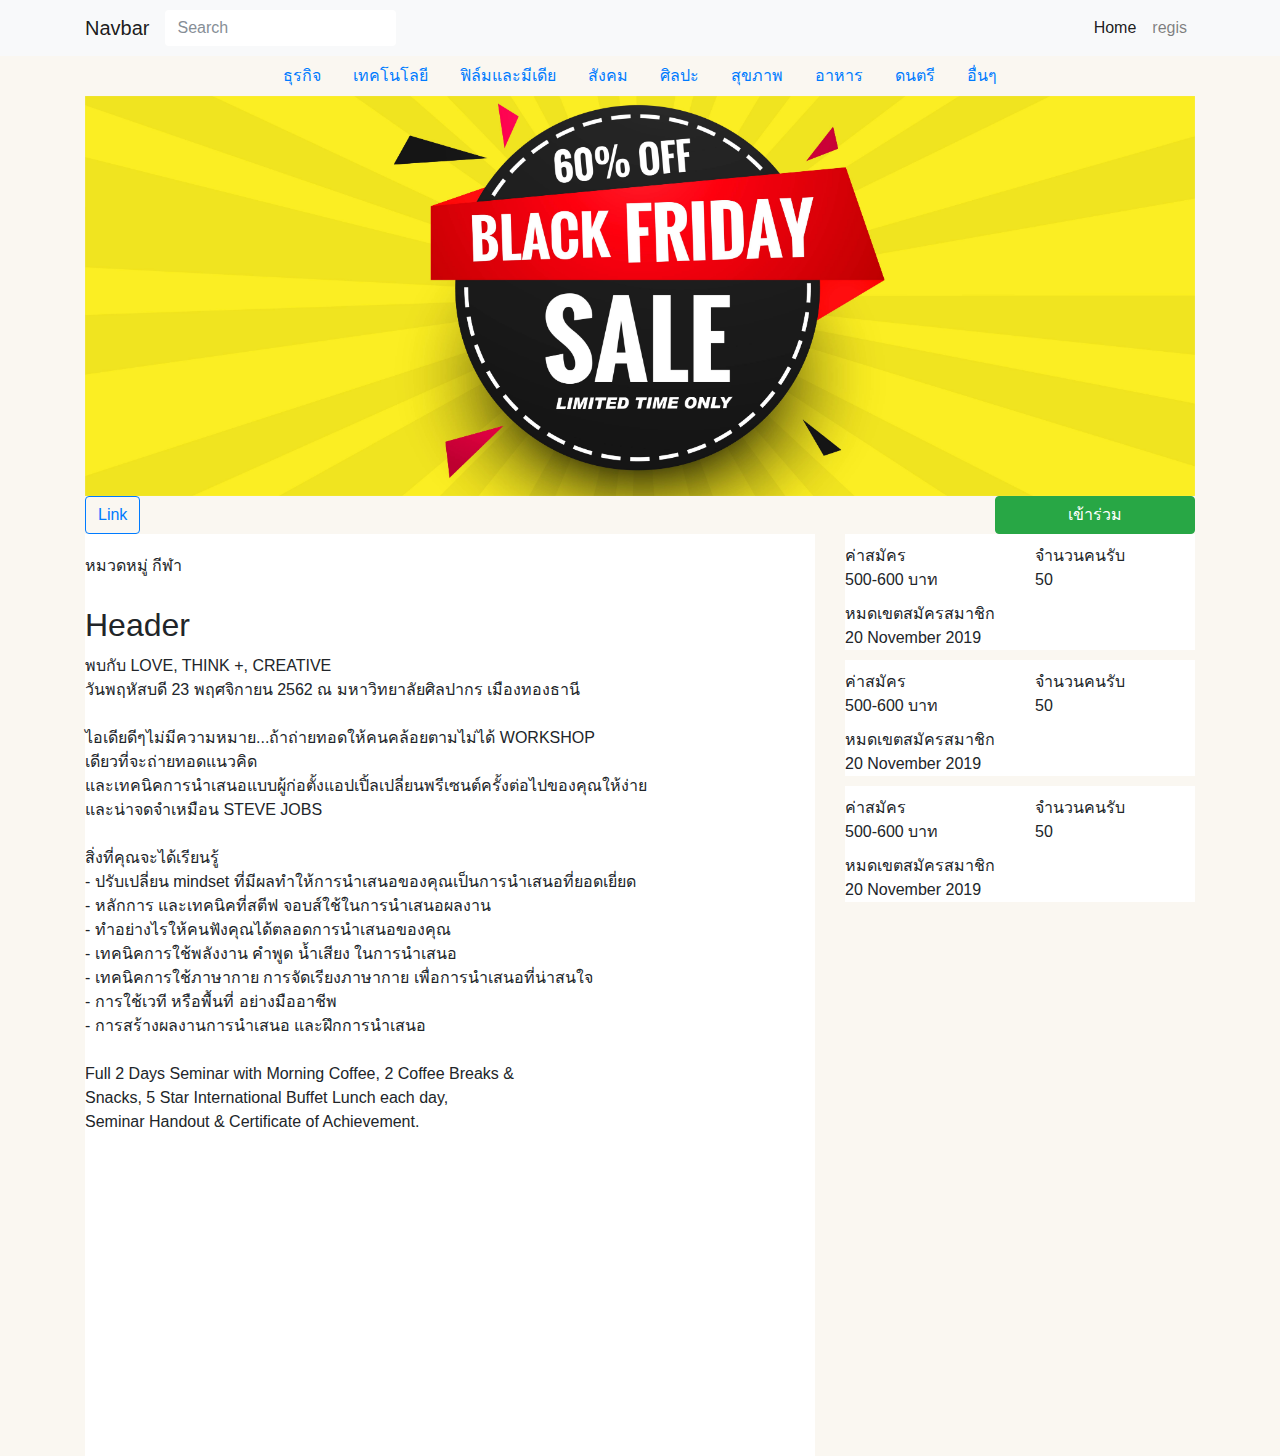
<file: detail.html>
<!DOCTYPE html>
<html lang="en">
<head>
	<meta charset="UTF-8">
	<title>Detail</title>
	<meta charset="utf-8">
	<meta name="viewport" content="width=device-width, initial-scale=1, shrink-to-fit=no">
	<link rel="stylesheet" type="text/css" href="./css/bootstrap.css">
	<link rel="stylesheet" type="text/css" href="./css/style.css">
	<link rel="stylesheet" type="text/css" href="./css/main.css">
</head>
<body  style="background-color: #FAF7F1;">
	
		<nav class="navbar navbar-expand-lg navbar-light bg-light">
			<div class="container">
				  <a class="navbar-brand" href="#">Navbar</a>
				  <button class="navbar-toggler" type="button" data-toggle="collapse" data-target="#navbarSupportedContent" aria-controls="navbarSupportedContent" aria-expanded="false" aria-label="Toggle navigation">
				    <span class="navbar-toggler-icon"></span>
				  </button>

				  <div class="collapse navbar-collapse" id="navbarSupportedContent">

				    <form class="form-inline my-2 my-lg-0">
				      <input class="form-control mr-sm-2" type="search" placeholder="Search" aria-label="Search">
				    </form>

				    <ul class="navbar-nav mr-auto justify-content-end" style="width: 100%">
				      <li class="nav-item active">
				        <a class="nav-link" href="index.html">Home</a>
				      </li>
				      <li class="nav-item">
				        <a class="nav-link" href="regis.html">regis <span class="sr-only">(current)</span></a>
				      </li>
				    </ul>
				  </div> 
		  	</div>
		</nav>

		<div class="container">
			<ul class="nav justify-content-center">
			  <li class="nav-item">
			    <a class="nav-link active" href="#">ธุรกิจ</a>
			  </li>
			  <li class="nav-item">
			    <a class="nav-link" href="#">เทคโนโลยี</a>
			  </li>
			  <li class="nav-item">
			    <a class="nav-link" href="#">ฟิล์มและมีเดีย</a>
			  </li>
			  <li class="nav-item">
			    <a class="nav-link" href="#">สังคม</a>
			  </li>
			  <li class="nav-item">
			    <a class="nav-link" href="#">ศิลปะ</a>
			  </li>
			  <li class="nav-item">
			    <a class="nav-link" href="#">สุขภาพ</a>
			  </li>
			  <li class="nav-item">
			    <a class="nav-link" href="#">อาหาร</a>
			  </li>
			  <li class="nav-item">
			    <a class="nav-link" href="#">ดนตรี</a>
			  </li>
			  <li class="nav-item">
			    <a class="nav-link" href="#">อื่นๆ</a>
			  </li>
			</ul>

			<img src="img/img_1.jpg" class="img-fluid" alt="Responsive image">

			<div class="row">
				<div class="col col-sm-12 workshop-layout">
					<button type="button" class="btn btn-outline-primary">Link</button>
					<button type="button" class="btn btn-success" style="width: 200px; float: right;">เข้าร่วม</button>
				</div>

				<div class="col col-sm-8 workshop-layout">
					<div class="workshop-box" style="background-color: white;">
							<div class="row workshop">
								<div class="col col-sm-12" style="margin-top: 20px;">
									<label>หมวดหมู่ <span>กีฬา</span></label>
								</div>

								<div class="col col-sm-12" style="margin-top: 20px;">
									<h2>Header</h2>
								</div>

								<div class="col col-sm-12" style="margin-top: 10px;">
									<p>พบกับ LOVE, THINK +, CREATIVE</p>
									<p>วันพฤหัสบดี 23 พฤศจิกายน 2562 ณ มหาวิทยาลัยศิลปากร เมืองทองธานี</p>
									<br>
									<p>ไอเดียดีๆไม่มีความหมาย...ถ้าถ่ายทอดให้คนคล้อยตามไม่ได้ WORKSHOP</p> 
									<p>เดียวที่จะถ่ายทอดแนวคิด </p>
									<p>และเทคนิคการนำเสนอแบบผู้ก่อตั้งแอปเปิ้ลเปลี่ยนพรีเซนต์ครั้งต่อไปของคุณให้ง่าย</p>
									<p>และน่าจดจำเหมือน STEVE JOBS</p>
									<br>
									<p>สิ่งที่คุณจะได้เรียนรู้</p>
									<p>- ปรับเปลี่ยน mindset ที่มีผลทำให้การนำเสนอของคุณเป็นการนำเสนอที่ยอดเยี่ยด</p>
									<p>- หลักการ และเทคนิคที่สตีฟ จอบส์ใช้ในการนำเสนอผลงาน</p>
									<p>- ทำอย่างไรให้คนฟังคุณได้ตลอดการนำเสนอของคุณ</p>
									<p>- เทคนิคการใช้พลังงาน คำพูด น้ำเสียง ในการนำเสนอ</p>
									<p>- เทคนิคการใช้ภาษากาย การจัดเรียงภาษากาย เพื่อการนำเสนอที่น่าสนใจ</p>
									<p>- การใช้เวที หรือพื้นที่ อย่างมืออาชีพ</p>
								    <p> - การสร้างผลงานการนำเสนอ และฝึกการนำเสนอ</p>
								    <br>
									<p>Full 2 Days Seminar with Morning Coffee, 2 Coffee Breaks &</p><p>Snacks, 5 Star International Buffet Lunch each day, </p>
									<p>Seminar Handout & Certificate of Achievement.</p>
									 
									 <div class="text-center workshop-layout">
										 <iframe width="420" height="315"
											src="https://www.youtube.com/embed/tgbNymZ7vqY">
										 </iframe>
									 </div>
								</div>
							</div>
					</div>
				</div>

				<div class="col col-sm-4 workshop-layout">
					<div class="workshop-box" style="background-color: white;">
						<div class="row workshop">
							<div class="col col-sm-6" style="margin-top: 10px;">
								<p>ค่าสมัคร</p>
								<p>500-600 บาท</p>
							</div>
							<div class="col col-sm-6" style="margin-top: 10px;">
								<p>จำนวนคนรับ</p>
								<p>50</p>
							</div>
							<div class="col col-sm-12" style="margin-top: 10px;">
								<p>หมดเขตสมัครสมาชิก</p>
								<p>20 November 2019</p>
							</div>
						</div>
						
					</div>

					<div class="workshop-box" style="background-color: white; margin-top: 10px;">
						<div class="row workshop">
							<div class="col col-sm-6" style="margin-top: 10px;">
								<p>ค่าสมัคร</p>
								<p>500-600 บาท</p>
							</div>
							<div class="col col-sm-6" style="margin-top: 10px;">
								<p>จำนวนคนรับ</p>
								<p>50</p>
							</div>
							<div class="col col-sm-12" style="margin-top: 10px;">
								<p>หมดเขตสมัครสมาชิก</p>
								<p>20 November 2019</p>
							</div>
						</div>
						
					</div>

					<div class="workshop-box" style="background-color: white; margin-top: 10px;">
						<div class="row workshop">
							<div class="col col-sm-6" style="margin-top: 10px;">
								<p>ค่าสมัคร</p>
								<p>500-600 บาท</p>
							</div>
							<div class="col col-sm-6" style="margin-top: 10px;">
								<p>จำนวนคนรับ</p>
								<p>50</p>
							</div>
							<div class="col col-sm-12" style="margin-top: 10px;">
								<p>หมดเขตสมัครสมาชิก</p>
								<p>20 November 2019</p>
							</div>
						</div>
						
					</div>
				</div>
			</div>
			
		</div>
			 <!-- Optional JavaScript -->
    <!-- jQuery first, then Popper.js, then Bootstrap JS -->
    <script src="https://code.jquery.com/jquery-3.2.1.slim.min.js" integrity="sha384-KJ3o2DKtIkvYIK3UENzmM7KCkRr/rE9/Qpg6aAZGJwFDMVNA/GpGFF93hXpG5KkN" crossorigin="anonymous"></script>
    <script src="https://cdnjs.cloudflare.com/ajax/libs/popper.js/1.12.9/umd/popper.min.js" integrity="sha384-ApNbgh9B+Y1QKtv3Rn7W3mgPxhU9K/ScQsAP7hUibX39j7fakFPskvXusvfa0b4Q" crossorigin="anonymous"></script>
    <script src="https://maxcdn.bootstrapcdn.com/bootstrap/4.0.0/js/bootstrap.min.js" integrity="sha384-JZR6Spejh4U02d8jOt6vLEHfe/JQGiRRSQQxSfFWpi1MquVdAyjUar5+76PVCmYl" crossorigin="anonymous"></script>
</body>

</html>
</file>
<file: css/style.css>
.modal {
    display: none; /* Hidden by default */
    position: fixed; /* Stay in place */
    z-index: 1; /* Sit on top */
    padding-top: 100px; /* Location of the box */
    left: 0;
    top: 0;
    width: 100%; /* Full width */
    height: 100%; /* Full height */
    overflow: auto; /* Enable scroll if needed */
    background-color: rgb(0,0,0); /* Fallback color */
    background-color: rgba(0,0,0,0.4); /* Black w/ opacity */
}

/* Modal Content */
.modal-content {
    background-color: #fefefe;
    margin: auto;
    padding: 20px;
    border: 1px solid #888;
    width: 80%;
    color: black;
}

/* The Close Button */
.close {
    color: black;
    float: right;
    font-size: 28px;
    font-weight: bold;
    text-align: right;
}

.close:hover,
.close:focus {
    color: #000;
    text-decoration: none;
    cursor: pointer;
}

.box-image {
	width: 50%;
	height: 85%;
}

.box-staff {
	text-align: right;
	margin-top: 10px;
}
.box2 {
	margin-top: 20px;
}

.box2 .box-search {
	text-align: center;
}
.box2 .box-search img {
	max-width: 20px;
	max-height: 20px;
	width: 100%;
	height: 100%;
}

.bootstrap-select .bs-ok-default::after {
    width: 495px;
    height: 35px;
    border-width: 0 0.1em 0.1em 0;
    transform: rotate(45deg) translateY(0.5rem);
}
</file>
<file: css/main.css>
/*//////////////////////////////////////////////////////////////////
[ FONT ]*/


@font-face {
  font-family: Montserrat-Regular;
  src: url('../fonts/montserrat/Montserrat-Regular.ttf'); 
}

@font-face {
  font-family: Montserrat-Medium;
  src: url('../fonts/montserrat/Montserrat-Medium.ttf'); 
}

/*//////////////////////////////////////////////////////////////////
[ RESTYLE TAG ]*/
* {
	margin: 0px; 
	padding: 0px; 
	box-sizing: border-box;
}

body, html {
	height: 100%;
	font-family: sans-serif;
}

/* ------------------------------------ */
a {
	margin: 0px;
	transition: all 0.4s;
	-webkit-transition: all 0.4s;
  -o-transition: all 0.4s;
  -moz-transition: all 0.4s;
}



a:focus {
	outline: none !important;
}

a:hover {
	text-decoration: none;
}

/* ------------------------------------ */
h1,h2,h3,h4,h5,h6 {margin: 0px;}

p {margin: 0px;}

ul, li {
	margin: 0px;
	list-style-type: none;
}


/* ------------------------------------ */
input {
  display: block;
	outline: none;
 	border: 2px !important;
}

textarea {
  display: block;
  outline: none;
}

textarea:focus, input:focus {
  border-color: transparent !important;
}

/* ------------------------------------ */
button {
	outline: none !important;
	border: none;
	background: transparent;
}

button:hover {
	cursor: pointer;
}

iframe {
	border: none !important;
}



/*//////////////////////////////////////////////////////////////////
[ Table ]*/

.limiter {
  width: 100%;
  margin: 0 auto;
}

.container-table100 {
  width: 100%;
  min-height: 100vh;
  background: #d1d1d1;

  display: -webkit-box;
  display: -webkit-flex;
  display: -moz-box;
  display: -ms-flexbox;
  display: flex;
  align-items: center;
  justify-content: center;
  flex-wrap: wrap;
  padding: 33px 30px;
}

.wrap-table100 {
  width: 1300px;
}

/*//////////////////////////////////////////////////////////////////
[ Table ]*/
table {
  width: 100%;
  background-color: #fff;
}

th, td {
  font-weight: unset;
  padding-right: 10px;
}

.column100 {
  width: 130px;
  padding-left: 25px;
}

.column100.column1 {
  width: 265px;
  padding-left: 42px;
}

.row100.head th {
  padding-top: 24px;
  padding-bottom: 20px;
}

.row100 td {
  padding-top: 18px;
  padding-bottom: 14px;
}


/*==================================================================
[ Ver1 ]*/
.table100.ver1 td {
  font-family: Montserrat-Regular;
  font-size: 14px;
  color: #808080;
  line-height: 1.4;
}

.table100.ver1 th {
  font-family: Montserrat-Medium;
  font-size: 12px;
  color: #fff;
  line-height: 1.4;
  text-transform: uppercase;

  background-color: #36304a;
}

.table100.ver1 .row100:hover {
  background-color: #f2f2f2;
}

.table100.ver1 .hov-column-ver1 {
  background-color: #f2f2f2;
}

.table100.ver1 .hov-column-head-ver1 {
  background-color: #484848 !important;
}

.table100.ver1 .row100 td:hover {
  background-color: #6c7ae0;
  color: #fff;
}

/*==================================================================
[ Ver2 ]*/
.table100.ver2 td {
  font-family: Montserrat-Regular;
  font-size: 14px;
  color: #808080;
  line-height: 1.4;
}

.table100.ver2 th {
  font-family: Montserrat-Medium;
  font-size: 12px;
  color: #fff;
  line-height: 1.4;
  text-transform: uppercase;

  background-color: #333333;
}

.table100.ver2 .row100:hover td {
  background-color: #83d160;
  color: #fff;
}

.table100.ver2 .hov-column-ver2 {
  background-color: #83d160;
  color: #fff;
}

.table100.ver2 .hov-column-head-ver2 {
  background-color: #484848 !important;
}

.table100.ver2 .row100 td:hover {
  background-color: #57b846;
  color: #fff;
}

/*==================================================================
[ Ver2 ]*/
.table100.ver2 tbody tr:nth-child(even) {
  background-color: #eaf8e6;
}

.table100.ver2 td {
  font-family: Montserrat-Regular;
  font-size: 14px;
  color: #808080;
  line-height: 1.4;
}

.table100.ver2 th {
  font-family: Montserrat-Medium;
  font-size: 12px;
  color: #fff;
  line-height: 1.4;
  text-transform: uppercase;

  background-color: #333333;
}

.table100.ver2 .row100:hover td {
  background-color: #83d160;
  color: #fff;
}

.table100.ver2 .hov-column-ver2 {
  background-color: #83d160;
  color: #fff;
}

.table100.ver2 .hov-column-head-ver2 {
  background-color: #484848 !important;
}

.table100.ver2 .row100 td:hover {
  background-color: #57b846;
  color: #fff;
}

/*==================================================================
[ Ver3 ]*/
.table100.ver3 tbody tr {
  border-bottom: 1px solid #e5e5e5;
}

.table100.ver3 td {
  font-family: Montserrat-Regular;
  font-size: 14px;
  color: #808080;
  line-height: 1.4;
}

.table100.ver3 th {
  font-family: Montserrat-Medium;
  font-size: 12px;
  color: #fff;
  line-height: 1.4;
  text-transform: uppercase;

  background-color: #6c7ae0;
}

.table100.ver3 .row100:hover td {
  background-color: #fcebf5;
}

.table100.ver3 .hov-column-ver3 {
  background-color: #fcebf5;
}

.table100.ver3 .hov-column-head-ver3 {
  background-color: #7b88e3 !important;
}

.table100.ver3 .row100 td:hover {
  background-color: #e03e9c;
  color: #fff;
}

/*==================================================================
[ Ver4 ]*/

.table100.ver4 td {
  font-family: Montserrat-Regular;
  font-size: 14px;
  color: #808080;
  line-height: 1.4;
}

.table100.ver4 th {
  font-family: Montserrat-Medium;
  font-size: 12px;
  color: #fff;
  line-height: 1.4;
  text-transform: uppercase;

  background-color: #fa4251;
}

.table100.ver4 .row100:hover td {
  color: #fa4251;
}

.table100.ver4 .hov-column-ver4 {
  background-color: #ffebed;
}

.table100.ver4 .hov-column-head-ver4 {
  background-color: #f95462 !important;
}

.table100.ver4 .row100 td:hover {
  background-color: #ffebed;
  color: #fa4251;
}

/*==================================================================
[ Ver5 ]*/
.table100.ver5 tbody tr:nth-child(even) {
  background-color: #e9faff;
}

.table100.ver5 td {
  font-family: Montserrat-Regular;
  font-size: 14px;
  color: #808080;
  line-height: 1.4;
  position: relative;
}

.table100.ver5 th {
  font-family: Montserrat-Medium;
  font-size: 12px;
  color: #fff;
  line-height: 1.4;
  text-transform: uppercase;

  background-color: #002933;
}

.table100.ver5 .row100:hover td {
  color: #fe3e64;
}

.table100.ver5 .hov-column-ver5 {color: #fe3e64;}
.table100.ver5 .hov-column-ver5::before {
  content: "";
  display: block;
  position: absolute;
  width: 100%;
  height: 100%;
  top: 0;
  left: 0;
  pointer-events: none;
  border-left: 1px solid #f2f2f2;
  border-right: 1px solid #f2f2f2;
}

.table100.ver5 .hov-column-head-ver5 {
  background-color: #1a3f48 !important;
  color: #fe3e64;
}

.table100.ver5 .row100 td:hover {
  color: #fe3e64;
}

.table100.ver5 .row100 td:hover:before {
  content: "";
  display: block;
  position: absolute;
  width: 100%;
  height: 100%;
  top: 0;
  left: 0;
  pointer-events: none;
  border: 1px solid #fe3e64;
}

/*==================================================================
[ Ver6 ]*/

.table100.ver6 {
  border-radius: 16px;
  overflow: hidden;
  background: #7918f2;
  background: -webkit-linear-gradient(-68deg, #ac32e4 , #4801ff);
  background: -o-linear-gradient(-68deg, #ac32e4 , #4801ff);
  background: -moz-linear-gradient(-68deg, #ac32e4 , #4801ff);
  background: linear-gradient(-68deg, #ac32e4 , #4801ff);
}

.table100.ver6 table {
  background-color: transparent;
}

.table100.ver6 td {
  font-family: Montserrat-Regular;
  font-size: 14px;
  color: #fff;
  line-height: 1.4;
}

.table100.ver6 th {
  font-family: Montserrat-Medium;
  font-size: 12px;
  color: #fff;
  line-height: 1.4;
  text-transform: uppercase;

  background-color: rgba(255,255,255,0.32);
}

.table100.ver6 .row100:hover td {
  background-color: rgba(255,255,255,0.1);
}

.table100.ver6 .hov-column-ver6 {
  background-color: rgba(255,255,255,0.1);
}


.table100.ver6 .row100 td:hover {
  background-color: rgba(255,255,255,0.2);
}

.workshop-card {
  margin-top: 15px;
}

#category .card{
  border-radius: 10px;
}

.card {
  border: hidden !important;
}

.search-workshop {
   			
  border-radius: 15px;
  transition: 0.5s;
  border: 1px solid !important;
  border-color: #DBDBDB;
  padding-left: 2.375rem;
  background-color: #F4F4F4;
  }
</file>
